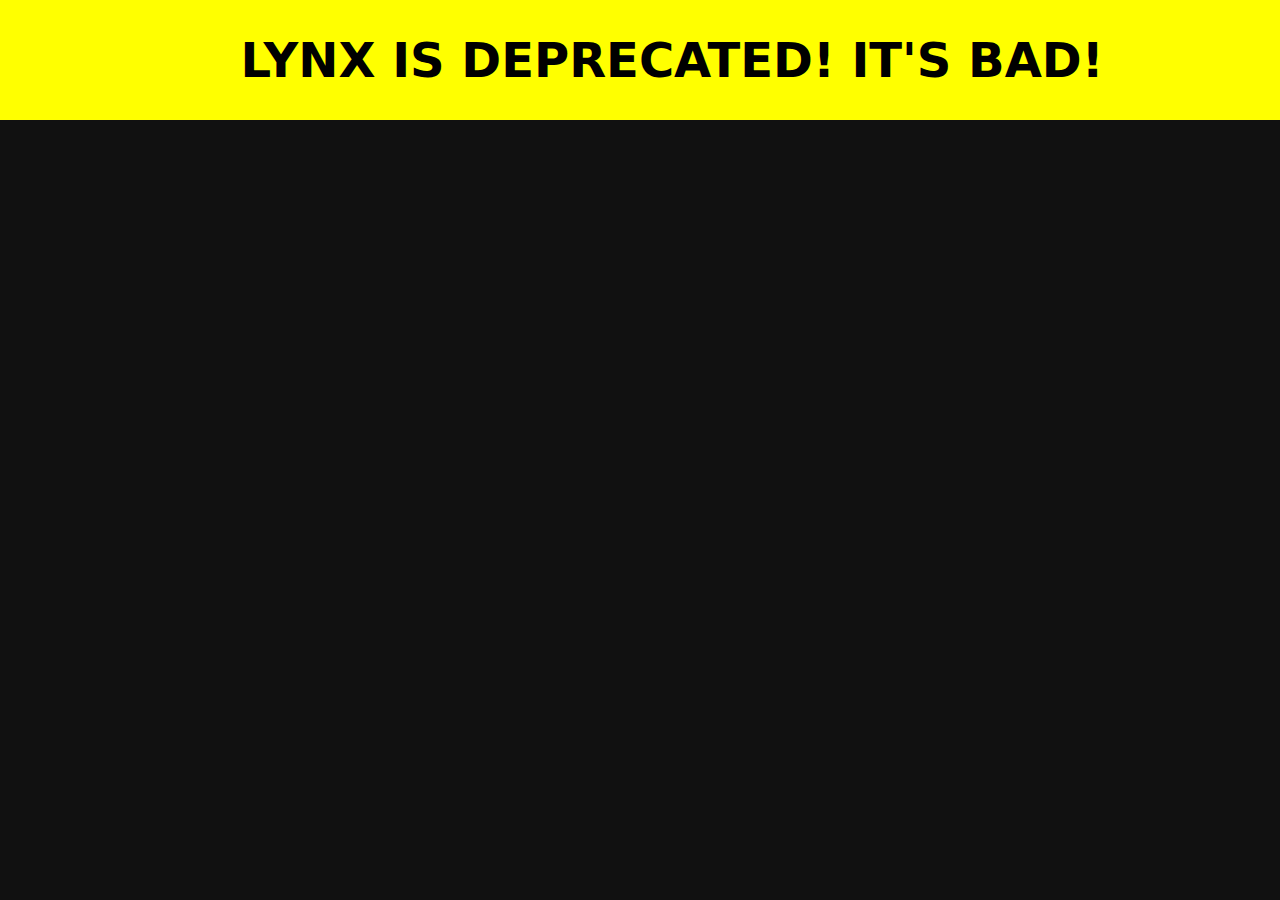
<file: lynx/index.html>
<!DOCTYPE html>
<html lang="en">

<head>
  <meta charset="UTF-8">
  <meta name="viewport" content="width=device-width, initial-scale=1.0">
  <title>Lynx</title>
  <script type="module" src="script.js"></script>
  <link rel="stylesheet" href="../font/jetbrains-mono.css">
  <link rel="stylesheet" href="styles.css">
</head>

<body>
  <h1 class="deprecation">LYNX IS DEPRECATED! IT'S BAD!</h1>
</body>

</html>
</file>
<file: font/jetbrains-mono.css>
@font-face {
    font-family: "JetBrains Mono";
    font-style: normal;
    font-weight: 100;
    src: local("JetBrains Mono ExtraLight"),
        url("./JetBrainsMono-ExtraLight.woff2") format("woff2");
}
@font-face {
    font-family: "JetBrains Mono";
    font-style: normal;
    font-weight: 200;
    src: local("JetBrains Mono Light"),
        url("./JetBrainsMono-Light.woff2") format("woff2");
}
@font-face {
    font-family: "JetBrains Mono";
    font-style: normal;
    font-weight: 300;
    src: local("JetBrains Mono Thin"),
        url("./JetBrainsMono-Thin.woff2") format("woff2");
}
@font-face {
    font-family: "JetBrains Mono";
    font-style: normal;
    font-weight: 400;
    src: local("JetBrains Mono Regular"),
        url("./JetBrainsMono-Regular.woff2") format("woff2");
}
@font-face {
    font-family: "JetBrains Mono";
    font-style: normal;
    font-weight: 500;
    src: local("JetBrains Mono Medium"),
        url("./JetBrainsMono-Medium.woff2") format("woff2");
}
@font-face {
    font-family: "JetBrains Mono";
    font-style: normal;
    font-weight: 600;
    src: local("JetBrains Mono SemiBold"),
        url("./JetBrainsMono-SemiBold.woff2") format("woff2");
}
@font-face {
    font-family: "JetBrains Mono";
    font-style: normal;
    font-weight: 700;
    src: local("JetBrains Mono Bold"),
        url("./JetBrainsMono-Bold.woff2") format("woff2");
}
@font-face {
    font-family: "JetBrains Mono";
    font-style: normal;
    font-weight: 800;
    src: local("JetBrains Mono ExtraBold"),
        url("./JetBrainsMono-ExtraBold.woff2") format("woff2");
}
@font-face {
    font-family: "JetBrains Mono";
    font-style: italic;
    font-weight: 100;
    src: local("JetBrains Mono ExtraLight Italic"),
        url("./JetBrainsMono-ExtraLightItalic.woff2") format("woff2");
}
@font-face {
    font-family: "JetBrains Mono";
    font-style: italic;
    font-weight: 200;
    src: local("JetBrains Mono Light Italic"),
        url("./JetBrainsMono-LightItalic.woff2") format("woff2");
}
@font-face {
    font-family: "JetBrains Mono";
    font-style: italic;
    font-weight: 300;
    src: local("JetBrains Mono Thin Italic"),
        url("./JetBrainsMono-ThinItalic.woff2") format("woff2");
}
@font-face {
    font-family: "JetBrains Mono";
    font-style: italic;
    font-weight: 400;
    src: local("JetBrains Mono Italic"),
        url("./JetBrainsMono-Italic.woff2") format("woff2");
}
@font-face {
    font-family: "JetBrains Mono";
    font-style: italic;
    font-weight: 500;
    src: local("JetBrains Mono Medium Italic"),
        url("./JetBrainsMono-MediumItalic.woff2") format("woff2");
}
@font-face {
    font-family: "JetBrains Mono";
    font-style: italic;
    font-weight: 600;
    src: local("JetBrains Mono SemiBold Italic"),
        url("./JetBrainsMono-SemiBoldItalic.woff2") format("woff2");
}
@font-face {
    font-family: "JetBrains Mono";
    font-style: italic;
    font-weight: 700;
    src: local("JetBrains Mono Bold Italic"),
        url("./JetBrainsMono-BoldItalic.woff2") format("woff2");
}
@font-face {
    font-family: "JetBrains Mono";
    font-style: italic;
    font-weight: 800;
    src: local("JetBrains Mono ExtraBold Italic"),
        url("./JetBrainsMono-ExtraBoldItalic.woff2") format("woff2");
}
</file>
<file: lynx/styles.css>
* {
    font-family: system-ui, sans-serif;
    color: white;
}

body {
    background-color: #111;
    margin: 0;
}

.rainbow {
    background: linear-gradient(
        to bottom right,
        red,
        red,
        orange,
        yellow,
        lime,
        cyan,
        magenta,
        magenta
    );
    background-clip: text;
    color: transparent;
    width: fit-content;
}

h1 {
    /* padding: 2rem; */
    text-align: center;
    width: fit-content;
    display: block;
}

header {
    text-align: center;
    display: grid;
    place-items: center;
    width: 100%;
    height: 16rem;
}

.weirdcircle {
    z-index: -100;
    display: block;
    position: absolute;
    top: var(--y);
    left: var(--x);
    box-shadow: 0 0 var(--blurriness) var(--size) var(--color);
    pointer-events: none;
}

.special {
    font-weight: bolder;
}

/* Adapted from kevin powell */
.collapsible {
    --padding: 1em;

    border-radius: 1em;
    overflow: hidden;

    background-color: transparent;

    display: grid;
    grid-template-rows: calc(1em + 2 * var(--padding)) 0fr;

    transition: grid-template-rows 500ms;
    &:has(input:checked),
    &:has(> div:focus-within) {
        grid-template-rows: calc(1em + 2 * var(--padding)) 1fr;

        label::before {
            rotate: 90deg;
        }

        div {
            padding-block: var(--padding);
        }
    }

    div {
        transition: padding-block 500ms;
        padding: 0 var(--padding);
        background-color: #333;
        overflow: hidden;
    }

    label {
        font-weight: 700;
        display: flex;
        align-items: center;
        padding: var(--padding);
        position: relative;
        background-color: #3b3b3b;

        &::before {
            content: ">";
            font-family: monospace;
            font-weight: 900;
            margin: 0 1em 0 0.5em;
            transition: rotate 500ms ease;
        }

        &:has(:focus-visible) {
            &::before {
                outline: 2px solid cornflowerblue;
                outline-offset: 0.25em;
                border-radius: 0.125em;
            }
        }

        input {
            position: absolute;
            top: -9999vh;
        }
    }
}

.accordion-list {
    max-width: 45em;

    width: fit-content;
    list-style: none;
    padding: 1em;
    display: flex;
    flex-direction: column;
    gap: 0.5em;
    background-color: #444;
    border-radius: 0.5em;
}

.code {
    font-family: "JetBrains Mono";
    background-color: #222;
    padding: 0.5em;
    border-radius: 0.5em;
    display: block;
    font-size: 0.8em;
    width: fit-content;
    margin-top: 0.5em;
}

main {
    background-color: #333;
    padding: 2em;
    display: flex;
    flex-direction: column;
    gap: 2em;
}

section {
    background-color: #222;
    width: fit-content;
    padding: 1.5em;
    border-radius: 1em;
}
h2 {
    margin-top: 0px;
}

.link {
    color: #fff;

    &:visited {
        color: #ddd;
    }

    font-weight: bolder;
}

#faq,
#examples {
    width: auto;

    ul {
        max-width: 100%;
    }
}

.shiki {
    padding: 0.5em;
    border-radius: 0.5em;
    * {
        font-family: "JetBrains Mono";
        font-variant-ligatures: none;
    }

    width: fit-content;

    > code > span.line {
        text-wrap: wrap;
        line-break: anywhere;
    }
}

.inline-code {
    font-size: 0.8em;
    display: inline;
}

.unstyled {
    border-radius: 0.5em;
    background-color: white;
    padding: 0.5em;

    * {
        font-family: initial;
        color: initial;
        margin: initial;
        padding: initial;
    }

    .h1 {
        font-size: 2em;
        font-weight: bold;
    }

    ul,
    .ul {
        margin-inline-start: 1rem;
    }
}

.deprecation {
    text-align: center;
    width:100%;
    background: yellow;
    margin:0;
    color:black;
    padding:2rem;
    font-size:3em;
}
</file>
